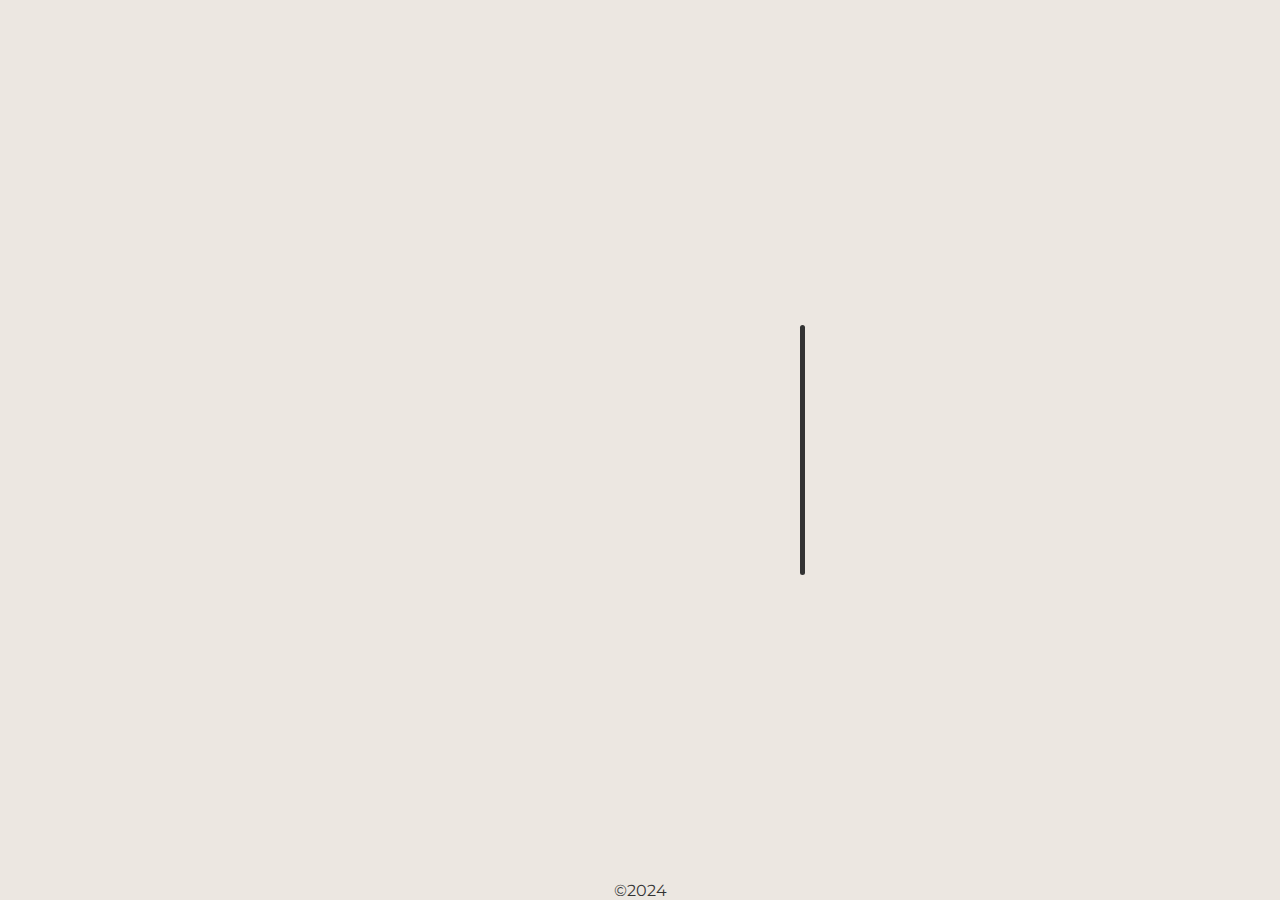
<file: index.html>
<!DOCTYPE html>
<html lang="en">
  <head>
    <meta charset="UTF-8" />
    <meta name="viewport" content="width=device-width, initial-scale=1.0" />
    <title>Eli's portfolio</title>
    <link href="styles.css" rel="stylesheet" />
  </head>
  <body>
    <div class="container">
      <div class="section-left">
        <div class="first-nav-item">
          <a href="projects.html" class="nav-item">PROJECTS</a>
        </div>
        <div class="second-nav-item">
          <a href="about.html" class="nav-item">ABOUT</a>
        </div>
        <div class="third-nav-item">
          <a href="contact.html" class="nav-item">CONTACT</a>
        </div>
      </div>
      <div class="line"></div>
      <div class="section-right">
        <div class="name">Eliška Černá</div>
        <p>Front-end developer and web designer with passion for dance.</p>
      </div>
    </div>
    <footer>©2024</footer>
    <script>
      document.body.className += "js-loading";
      window.addEventListener("load", showPage, false);

      function showPage() {
        document.body.className = document.body.className.replace("js-loading");
      }
    </script>
  </body>
</html>
</file>
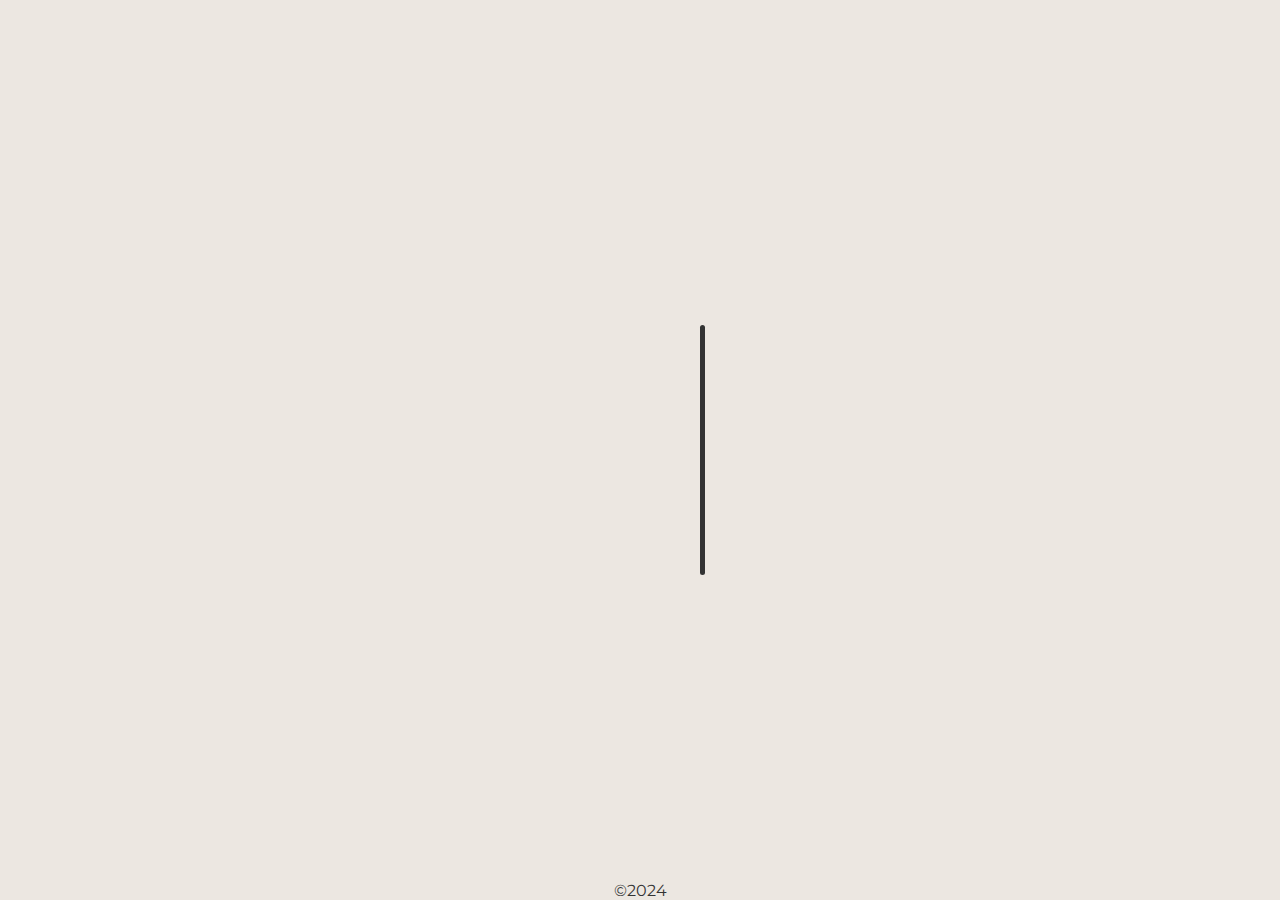
<file: about.html>
<!DOCTYPE html>
<html lang="en">
  <head>
    <meta charset="UTF-8" />
    <meta name="viewport" content="width=device-width, initial-scale=1.0" />
    <title>Eli's portfolio</title>
    <link href="styles.css" rel="stylesheet" />
  </head>
  <body>
    <div class="container">
      <div class="section-left">
        <div class="first-nav-item">
          <a href="about.html" class="nav-item">ABOUT</a>
        </div>
        <div class="second-nav-item">
          <a href="index.html" class="home">HOME</a>
        </div>
      </div>
      <div class="line"></div>
      <div class="section-right">
        <div class="name">Hi, I'm Eli.</div>
        <p>
          Born in Czech Republic, grew up in Luxembourg. I am a self-taught
          front-end developer and web designer with a business background.
        </p>
      </div>
    </div>
    <footer>©2024</footer>
    <script>
      document.body.className += "js-loading";
      window.addEventListener("load", showPage, false);

      function showPage() {
        document.body.className = document.body.className.replace("js-loading");
      }
    </script>
  </body>
</html>
</file>
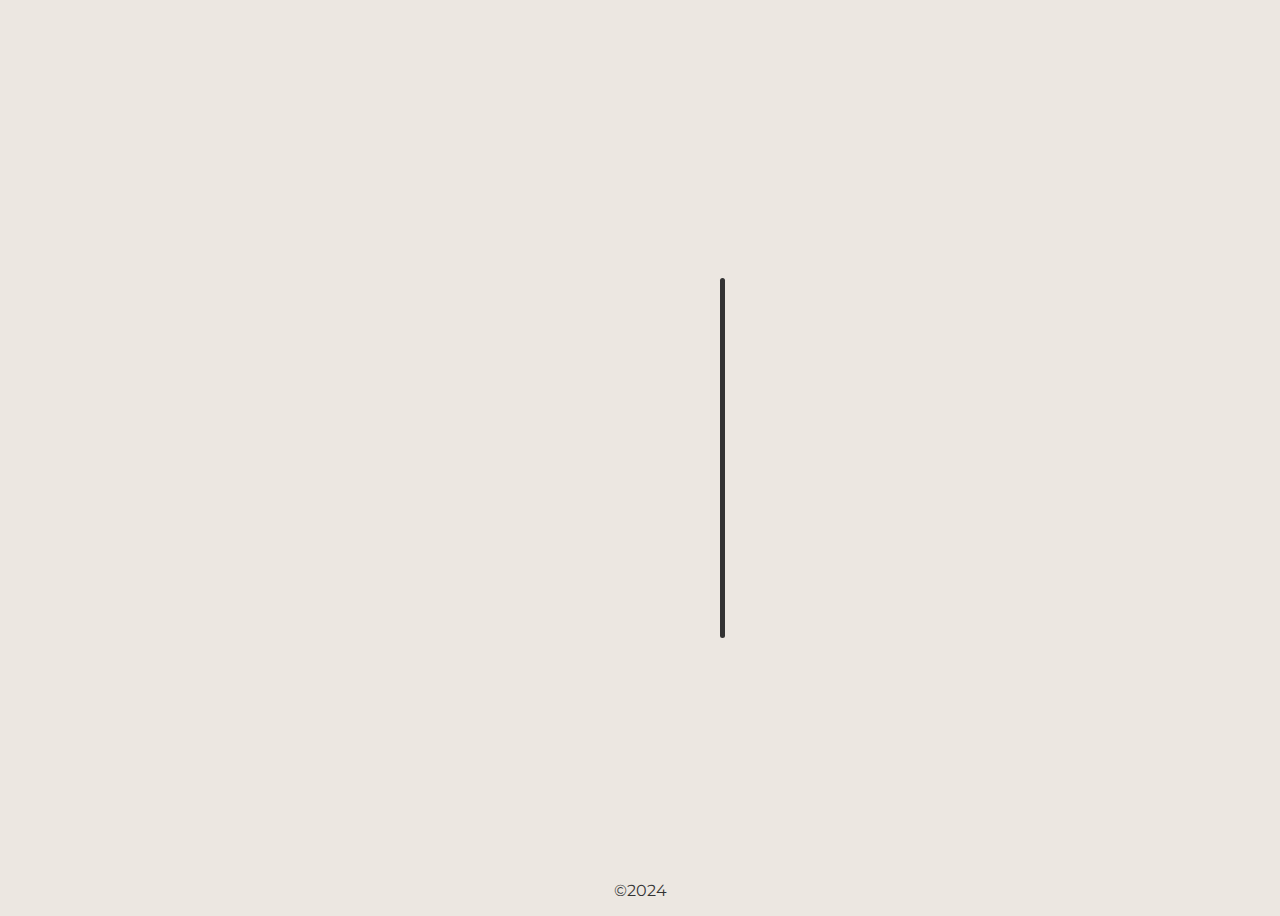
<file: projects.html>
<!DOCTYPE html>
<html lang="en">
  <head>
    <meta charset="UTF-8" />
    <meta name="viewport" content="width=device-width, initial-scale=1.0" />
    <title>Eli's portfolio</title>
    <link href="projects.css" rel="stylesheet" />
  </head>
  <body>
    <div class="container">
      <div class="section-left">
        <div class="first-nav-item">
          <a href="projects.html" class="nav-item">PROJECTS</a>
        </div>
        <div class="second-nav-item">
          <a href="index.html" class="home">HOME</a>
        </div>
      </div>
      <div class="line"></div>
      <div class="section-right">
        <div class="project-one">
          <hr />
          <a href="#" target="_blank" class="project-name current-project"
            >Currently working on: Portfolio website</a
          >
          <p class="current-project">Portfolio website for a videographer.</p>
        </div>
        <div class="project-two">
          <hr />
          <a
            href="https://mayra-and-jim.netlify.app/"
            target="_blank"
            class="project-name"
            >Responsive website</a
          >
          <p>Animated responsive wedding website project.</p>
        </div>
        <div class="project-three">
          <hr />
          <a
            href="https://startling-raindrop-bb5e74.netlify.app/"
            target="_blank"
            class="project-name"
            >React Dictionary App</a
          >
          <p>This app was developed using RESTful API and React.</p>
        </div>
        <div class="project-four">
          <hr />
          <a
            href="https://myweatherappinjs.netlify.app/"
            target="_blank"
            class="project-name"
            >JS Weather App</a
          >
          <p>
            This app was developed using OpenWeather API and Vanilla JavaScript.
          </p>
          <hr />
        </div>
      </div>
    </div>
    <footer>©2024</footer>
    <script>
      document.body.className += "js-loading";
      window.addEventListener("load", showPage, false);

      function showPage() {
        document.body.className = document.body.className.replace("js-loading");
      }
    </script>
  </body>
</html>
</file>
<file: styles.css>
:root {
  --primary-color: #333;
}

@font-face {
  font-family: "Rubik Glitch";
  src: url(fonts/RubikGlitch-Regular.ttf);
  font-style: normal;
  font-weight: 100;
}

@font-face {
  font-family: "montserrat";
  src: url(fonts/Montserrat-Regular.ttf);
  font-style: normal;
  font-weight: 100;
}

@font-face {
  font-family: "montserrat";
  src: url(fonts/Montserrat-Black.ttf);
  font-style: normal;
  font-weight: 600;
}

.js-loading * {
  animation-play-state: paused !important;
}

html,
body {
  margin: 0px;
  height: 100%;
  width: 100%;
}

body {
  background-color: #ece7e1;
  color: var(--primary-color);
  height: 100vh;
  display: flex;
  align-items: center;
  justify-content: center;
}

i {
  color: var(--primary-color);
  font-size: 30px;
  margin-right: 10px;
  transition: transform 0.7s ease-in-out;
}

i:hover {
  transform: rotate(360deg);
}

.container {
  position: relative;
  box-sizing: border-box;
  display: flex;
  justify-content: center;
}

.nav-item {
  font-size: 100px;
  font-family: Rubik Glitch;
  line-height: 1;
  text-decoration: none;
  color: var(--primary-color);
  transition: all 200ms ease-in-out;
}

.nav-item:hover {
  color: #333333e7;
}

.home {
  text-decoration: none;
  color: var(--primary-color);
  font-family: montserrat;
  font-size: 50px;
  transition: all 200ms ease-in-out;
}

.home:hover {
  font-style: italic;
}

.section-left {
  text-align: right;
  display: flex;
  flex-direction: column;
  justify-content: flex-start;
}

.first-nav-item {
  animation: slide-right 2.5s 0.2s ease-in-out forwards;
  opacity: 0;
}

.second-nav-item {
  animation: slide-right 2.5s 0.6s ease-in-out forwards;
  opacity: 0;
}

.third-nav-item {
  animation: slide-right 2.5s 1s ease-in-out forwards;
  opacity: 0;
}

.section-right {
  align-self: flex-end;
  padding-bottom: 30px;
  font-family: montserrat;
  max-width: 240px;
  animation: appear 1.5s 2s ease-in-out forwards;
  opacity: 0;
}

.name {
  font-weight: 600;
  letter-spacing: 0.3rem;
  font-size: 20px;
  margin-bottom: 0;
}

.line {
  height: 250px;
  width: 5px;
  background-color: var(--primary-color);
  border-radius: 10px;
  margin: 20px;
  align-self: center;
  animation: fade-slide-up 2.5s ease-out forwards;
}

footer {
  position: absolute;
  bottom: 0;
  color: var(--primary-color);
  font-family: montserrat;
}

@keyframes appear {
  0% {
    opacity: 0%;
  }
  100% {
    opacity: 100%;
  }
}

@keyframes slide-right {
  0% {
    opacity: 0;
    transform: translateX(-900px);
  }
  100% {
    opacity: 1;
    transform: translateX(0%);
  }
}

@keyframes fade-slide-up {
  0% {
    opacity: 0;
    transform: translateY(800px);
  }
  100% {
    opacity: 1;
    transform: none;
  }
}

@media (max-width: 800px) {
  .nav-item {
    font-size: 50px;
  }

  p {
    font-size: 14px;
  }

  .container {
    flex-direction: column;
  }

  .line {
    width: 80vw;
    height: 5px;
    margin: 10px;
  }

  .section-right {
    padding-top: 10px;
    align-self: flex-start;
  }

  .name {
    font-size: 16px;
  }

  .home {
    font-size: 30px;
  }
}
</file>
<file: projects.css>
:root {
  --primary-color: #333;
}

@font-face {
  font-family: "Rubik Glitch";
  src: url(fonts/RubikGlitch-Regular.ttf);
  font-style: normal;
  font-weight: 100;
}

@font-face {
  font-family: "montserrat";
  src: url(fonts/Montserrat-Regular.ttf);
  font-style: normal;
  font-weight: 100;
}

@font-face {
  font-family: "montserrat";
  src: url(fonts/Montserrat-Black.ttf);
  font-style: normal;
  font-weight: 600;
}

.js-loading * {
  animation-play-state: paused !important;
}

body {
  background-color: #ece7e1;
  color: var(--primary-color);
  height: 100vh;
  display: flex;
  align-items: center;
  justify-content: center;
}

.project-name {
  text-decoration: none;
  color: var(--primary-color);
  font-weight: bold;
}

.project-name:hover {
  cursor: pointer;
  text-decoration: line-through;
}
.container {
  position: relative;
  box-sizing: border-box;
  display: flex;
  justify-content: center;
}

.nav-item {
  font-size: 100px;
  font-family: Rubik Glitch;
  line-height: 1;
  text-decoration: none;
  color: var(--primary-color);
  transition: all 200ms ease-in-out;
}

.nav-item:hover {
  color: #333333e7;
}

.home {
  text-decoration: none;
  color: var(--primary-color);
  font-family: montserrat;
  font-size: 50px;
  transition: all 200ms ease-in-out;
}

.home:hover {
  font-style: italic;
}

.section-left {
  text-align: right;
  display: flex;
  flex-direction: column;
  justify-content: flex-start;
}

.first-nav-item {
  animation: slide-right 2.5s 0.2s ease-in-out forwards;
  opacity: 0;
}

.second-nav-item {
  animation: slide-right 2.5s 0.6s ease-in-out forwards;
  opacity: 0;
}

.section-right {
  align-self: flex-end;
  font-family: montserrat;
  max-width: 400px;
}

.project-one {
  animation: appear 2s 1.6s ease forwards;
  opacity: 0;
}

.project-two {
  animation: appear 2s 1.2s ease forwards;
  opacity: 0;
}

.project-three {
  animation: appear 2s 0.8s ease forwards;
  opacity: 0;
}

.project-four {
  animation: appear 2s 0.4s ease forwards;
  opacity: 0;
}

.name {
  font-weight: bold;
  letter-spacing: 0.3rem;
  font-size: 20px;
  margin-bottom: 0;
}

.line {
  height: 360px;
  width: 5px;
  background-color: var(--primary-color);
  border-radius: 10px;
  margin-left: 20px;
  margin-right: 20px;
  align-self: center;
  animation: fade-slide-up 2.5s ease-out forwards;
}

.current-project {
  opacity: 0.4;
}
footer {
  position: absolute;
  bottom: 0;
  color: var(--primary-color);
  font-family: montserrat;
}

@keyframes appear {
  0% {
    opacity: 0%;
  }
  100% {
    opacity: 100%;
  }
}

@keyframes slide-right {
  0% {
    opacity: 0;
    transform: translateX(-900px);
  }
  100% {
    opacity: 1;
    transform: translateX(0%);
  }
}

@keyframes fade-slide-up {
  0% {
    opacity: 0;
    transform: translateY(800px);
  }
  100% {
    opacity: 1;
    transform: none;
  }
}

@media (max-width: 800px) {
  .nav-item {
    font-size: 50px;
  }

  p {
    font-size: 14px;
  }
  .container {
    flex-direction: column;
  }

  .line {
    width: 80vw;
    height: 5px;
    margin: 10px;
  }

  .section-right {
    padding-top: 10px;
    align-self: flex-start;
  }

  .name {
    font-size: 16px;
  }

  .home {
    font-size: 30px;
  }
}
</file>
